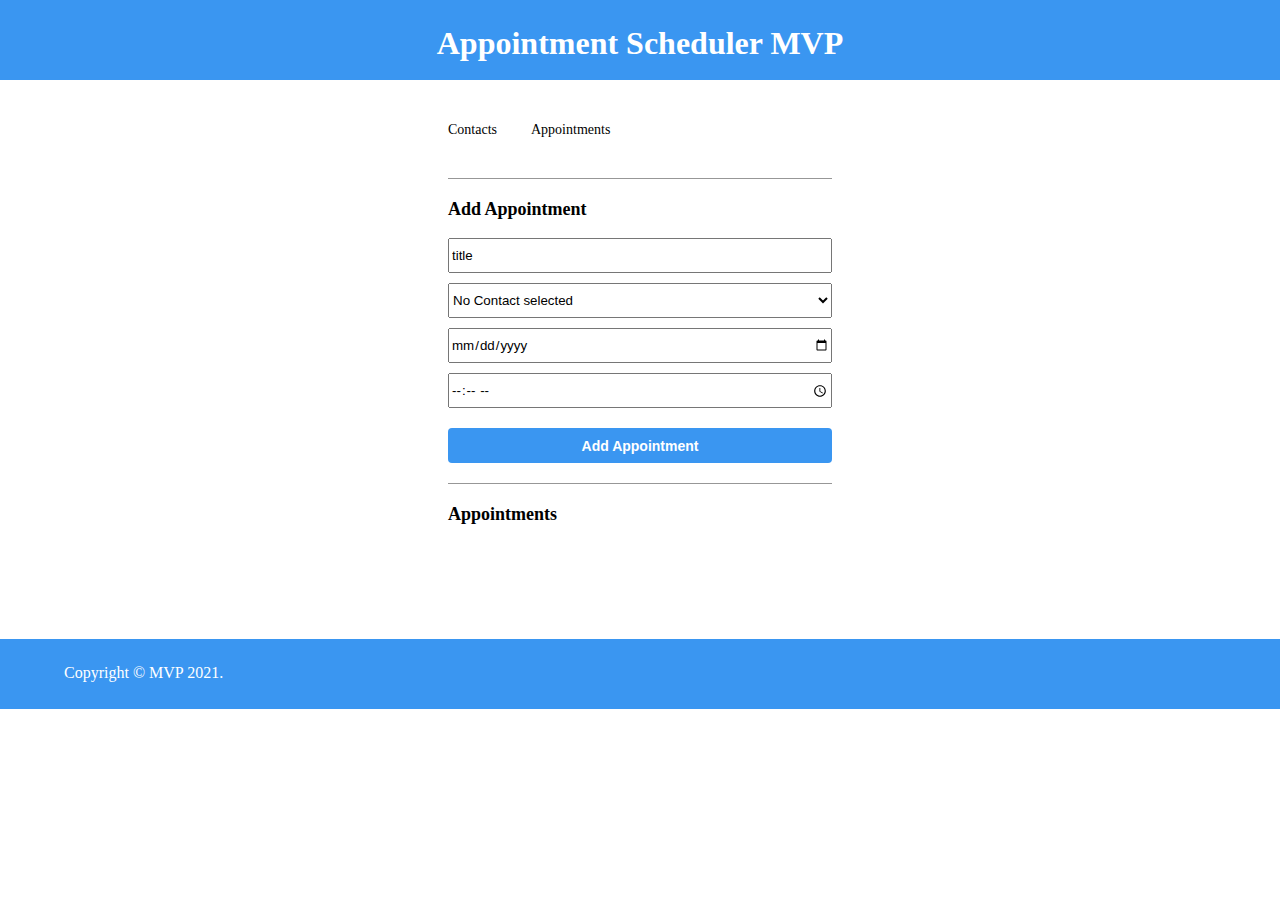
<file: index.html>
<!doctype html>
<html lang="en">
    <head><meta charset="utf-8"/>
        <meta name="viewport" content="width=device-width,initial-scale=1"/>
        <meta name="theme-color" content="#000000"/>
        <link rel="stylesheet" href="index.css"/>
        <title>Appointments-A</title>
    </head>
        <body>
            <header>
                <h1> Appointment Scheduler MVP</h1>
            </header>
            <section>
                <form action="" method="POST">
                    <div id="nav">
                        <a href="indexA.html"> Contacts </a>
                        <a href="index.html"> Appointments </a>
                    </div>
                    <hr>
                    <h2> Add Appointment </h2>

                    <div class="form-control">
                        <input type="text" placeholder="title" required />
                        <select>
                            <option> No Contact selected </option>
                        </select>
                        <input type="date" placeholder="mm/dd/yy" required />
                        <input type="time" placeholder="-_-_" required />
                        <input type="submit" value="Add Appointment" />
                    </div>
                    <hr>
                </form>
                <h2> Appointments </h2>
            </section>
            <footer>Copyright &copy; MVP 2021.</footer>
        </body>
</html>
</file>
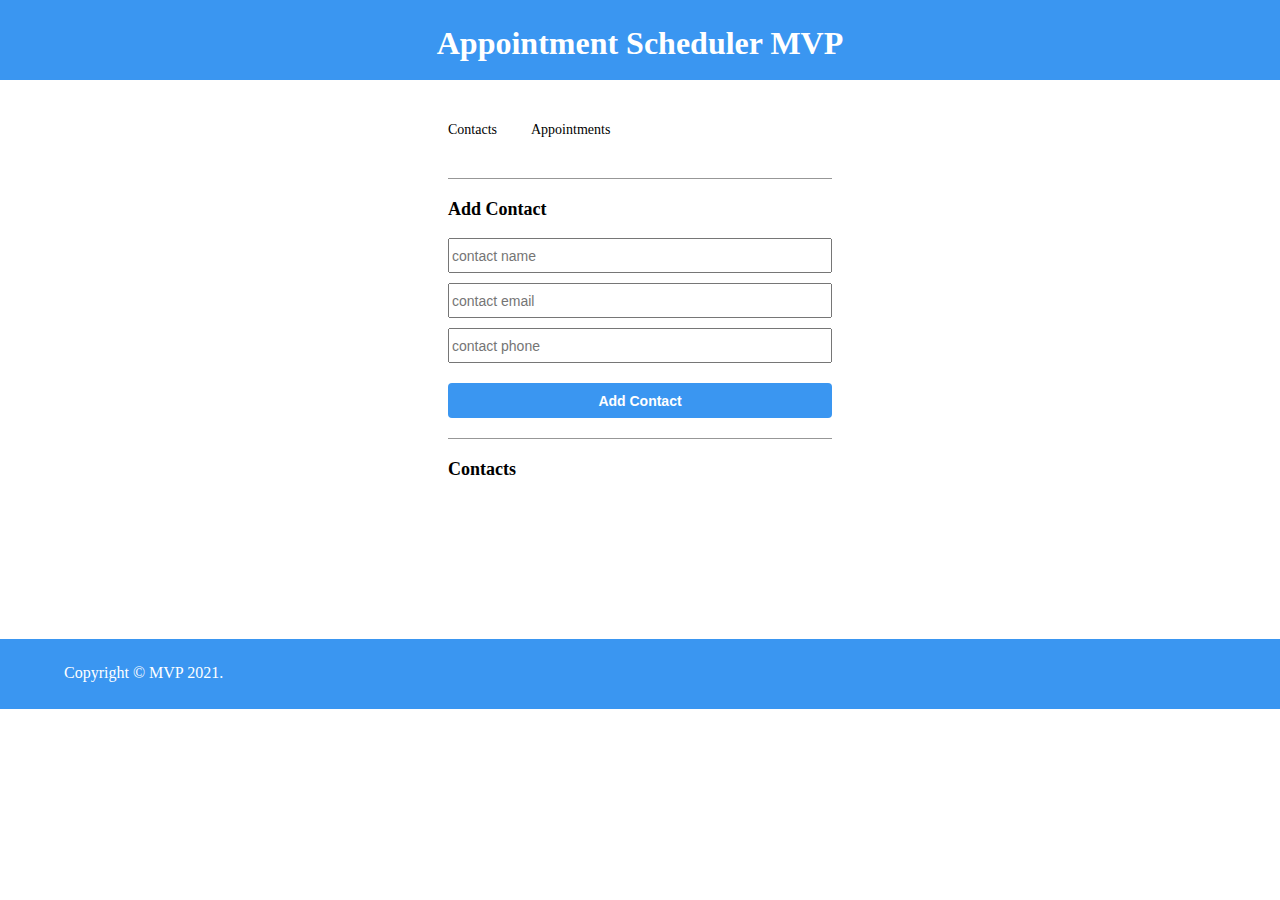
<file: indexA.html>
<!DOCTYPE html>
<html lang="en">

<head>
    <meta charset="UTF-8">
    <meta name="viewport" content="width=device-width, initial-scale=1.0">
    <title>Contacts</title>
    <link rel="stylesheet" href="indexA.css">
</head>

<body>
    <header>
        <h1> Appointment Scheduler MVP </h1>
    </header>
    <section>
        <form action="" method="POST">
            <div id="nav">
                <a href="indexA.html"> Contacts </a>
                <a href="index.html"> Appointments </a>
            </div>
            <hr>
            <h2> Add Contact </h2>

            <div class="form-control">
                <input type="text" placeholder="contact name" required />
                <input type="email" placeholder="contact email" required />
                <input type="tel" placeholder="contact phone" required />
                <input type="submit" value="Add Contact">
            </div>
            <hr>
        </form>

        <h2> Contacts </h2>
    </section>

    <footer>Copyright &copy; MVP 2021.</footer>
</body>

</html>
</file>
<file: index.css>
body {
    width: 100%;
    }
    * {
      margin: 0 auto;
    }
    
    header, footer {
      width: 100%;
      height: 55px;
      background: rgb(58, 150, 241);
      padding-top: 25px;
    }
  
    footer {
      color: #fff;
      height: 45px;
      padding-left: 5%;
      margin-top: 319px;
      width: 95%;
    }
    
    h1 {
      font-weight: bold;
      color: #fff;
      text-align: center;
    }
  
    section {
      width: 30%;
      height: 200px;
      margin-top: 40px;
    }
    
    #nav a {
      font-weight: normal;
      font-size: 14px;
      color: #000000;
      margin-right: 30.5px;
      text-decoration-line: none;
    }
    
    #nav a:active {
      text-decoration: underline;
    }
    
    #nav {
      padding-bottom: 20px;
      margin-bottom: 20px;
    }
    
    h2 {
      font-weight: bold;
      font-size: 18px;
      color: #000000;
      margin: 0;
      margin-bottom: 18px;
    }
    
    hr {
      border: none;
      border-top: 1px solid #979797;
      margin: 20px 0;
    }
    
    input[type="submit"] {
      border-radius: 4px;
      background-color: rgb(58, 150, 241);
      font-size: 14px;
      font-weight: bold;
      border: none;
      color: #fff;
      outline: none;
      padding: 8px 0;
      width: 100%;
      font-family: "Open Sans", sans-serif;
      margin-top: 10px;
      margin-bottom: 0;
    }
    
    input,
    select {
      font-family: "Open Sans", sans-serif;
      border: 1;
      outline: none;
      width: 100%;
      height: 35px;
      margin-bottom: 10px;
      box-sizing: border-box;
    }
    
    ::placeholder {
      color: #000
    }
    
    
    @media screen and (max-width: 500px) {
      h1 {
        font-size: 20px;
      }
    
      #nav a {
        font-size: 20px;
      }
  
     }
</file>
<file: indexA.css>
body {
    width: 100%;
    }

    * {
      margin: 0 auto;
    }
    
    header, footer {
      width: 100%;
      height: 55px;
      background: rgb(58, 150, 241);
      padding-top: 25px;
    }
  
    footer {
      color: #fff;
      height: 45px;
      padding-left: 5%;
      margin-top: 319px;
      width: 95%;
    }
    
    h1 {
      font-weight: bold;
      color: #fff;
      text-align: center;
    }
    
    section {
      width: 30%;
      height: 200px;
      margin-top: 40px;
    }
    
    #nav a {
      font-weight: normal;
      font-size: 14px;
      color: #000000;
      margin-right: 30.5px;
      text-decoration-line: none;
    }
    
    #nav a:active {
      text-decoration: underline;
    }
    
    #nav {
      padding-bottom: 20px;
      margin-bottom: 20px;
    }
    
    h2 {
      font-weight: bold;
      font-size: 18px;
      color: #000000;
      margin: 0;
      margin-bottom: 18px;
    }
    
    hr {
      border: none;
      border-top: 1px solid #979797;
      margin: 20px 0;
    }
  
  
    input {
      border: 1;
      font-size: 14px;
      width: 100%;
      color: #000;
      outline: none;
      height: 35px;
      font-family: "Open Sans", sans-serif;
      margin-bottom: 10px;
      box-sizing: border-box;
    }
  
    input[type="submit"] {
      border-radius: 4px;
      background-color: rgb(58, 150, 241);
      font-size: 14px;
      font-weight: bold;
      border: none;
      color: #fff;
      outline: none;
      padding: 8px 0;
      width: 100%;
      font-family: "Open Sans", sans-serif;
      margin-top: 10px;
      margin-bottom: 0;
    }
  
    @media screen and (max-width: 500px) {
      h1 {
        font-size: 20px;
      }
    
      #nav a {
        font-size: 20px;
      }
    }
</file>
